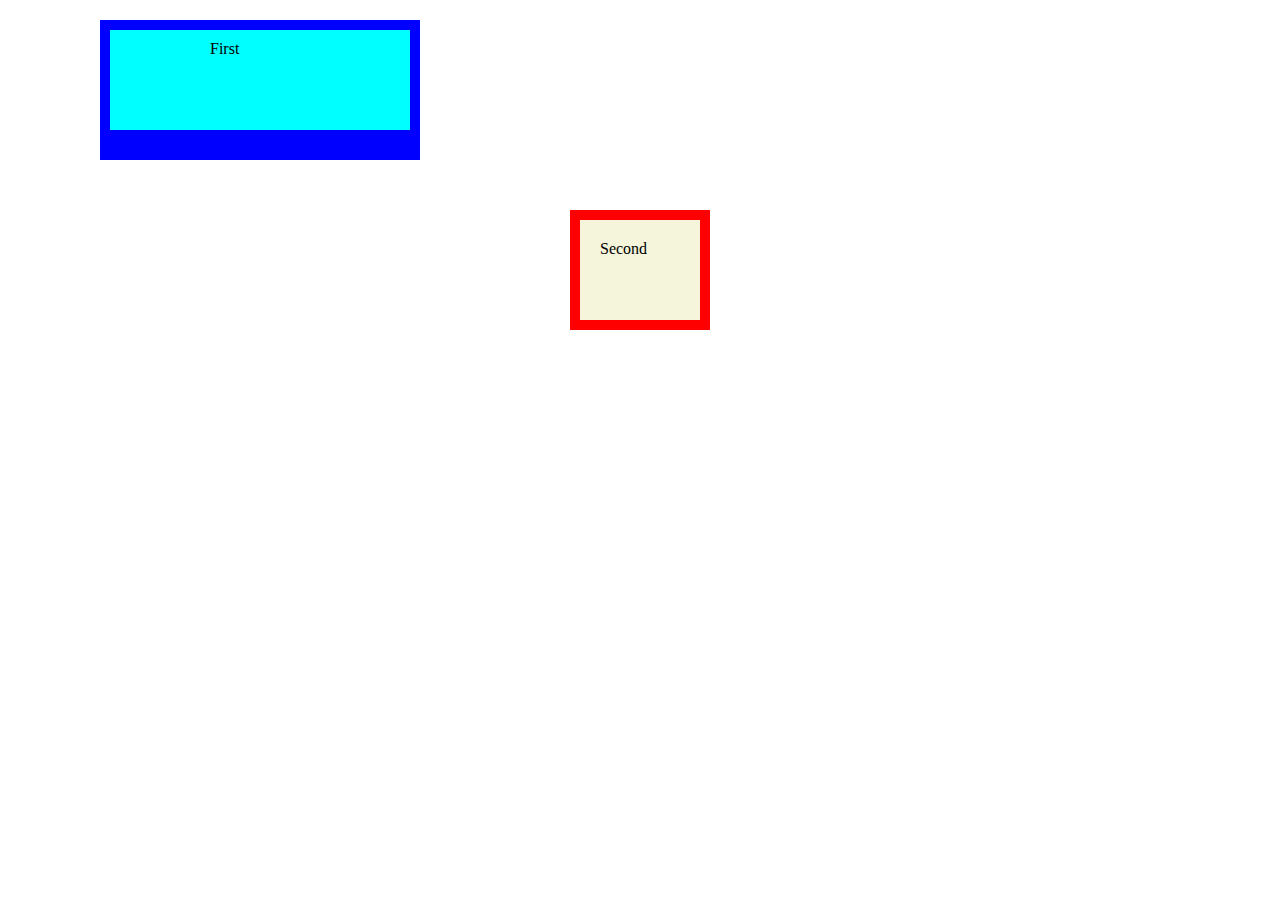
<file: my-first-web-page/boxmodel.html>
<!DOCTYPE html>
<html>
    <head>
        <title>Css Box Model</title>
        <style>
            body{
                padding: 0;
                margin: 0;
            }
            .box-one{
                background-color: aqua;
                height:80px;
                width: 100px;
                padding: 10px 100px; /*top right  left bottom  */
                /* padding: 10px;
                padding-left: 10px;
                padding-right: 100px;
                padding-top: 20px;
                padding-bottom: 30px; */
                border: 10px solid blue;
                border-bottom-width: 30px;
                margin: 20px 30px 50px 100px;
            }
            .box-two{
                background-color: beige;
                height: 60px;
                width: 80px;
                padding: 20px;
                border: 10px solid red;
                margin: 20px auto 30px auto;
            }
        </style>
    </head>
    <body>
        <div class="box-one">First</div>
        <div class="box-two">Second</div>
    </body>

</html>
</file>
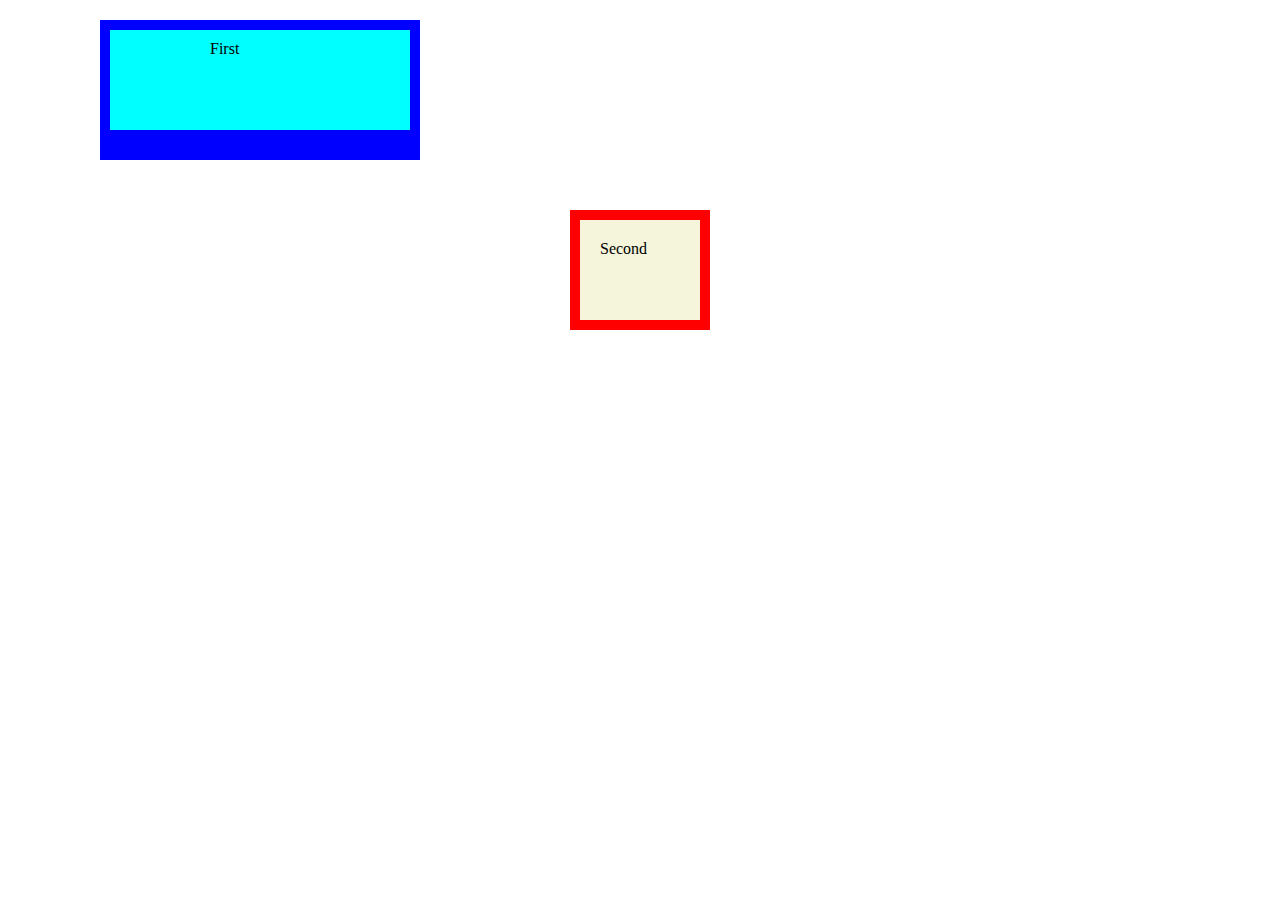
<file: my-second-web-page/boxmodel.html>
<!DOCTYPE html>
<html>
    <head>
        <title>CSS Box Model</title>
        <style>
            body {
                padding: 0;
                margin: 0;
            }
            .box-one {
                background-color: aqua;
                height: 80px;
                width:100px;
                padding: 10px 100px;
                border: 10px solid blue;
                border-bottom-width: 30px;
                margin: 20px 30px 50px 100px;
            }

            .box-two {
                background-color: beige;
                height: 60px;
                width: 80px;
                padding: 20px;
                border: 10px solid red;
                margin: 20px auto 30px auto;
            }
        </style>
    </head>
    <body>
        <div class="box-one">First</div>
        <div class="box-two">Second</div>
    </body>
</html>
</file>
